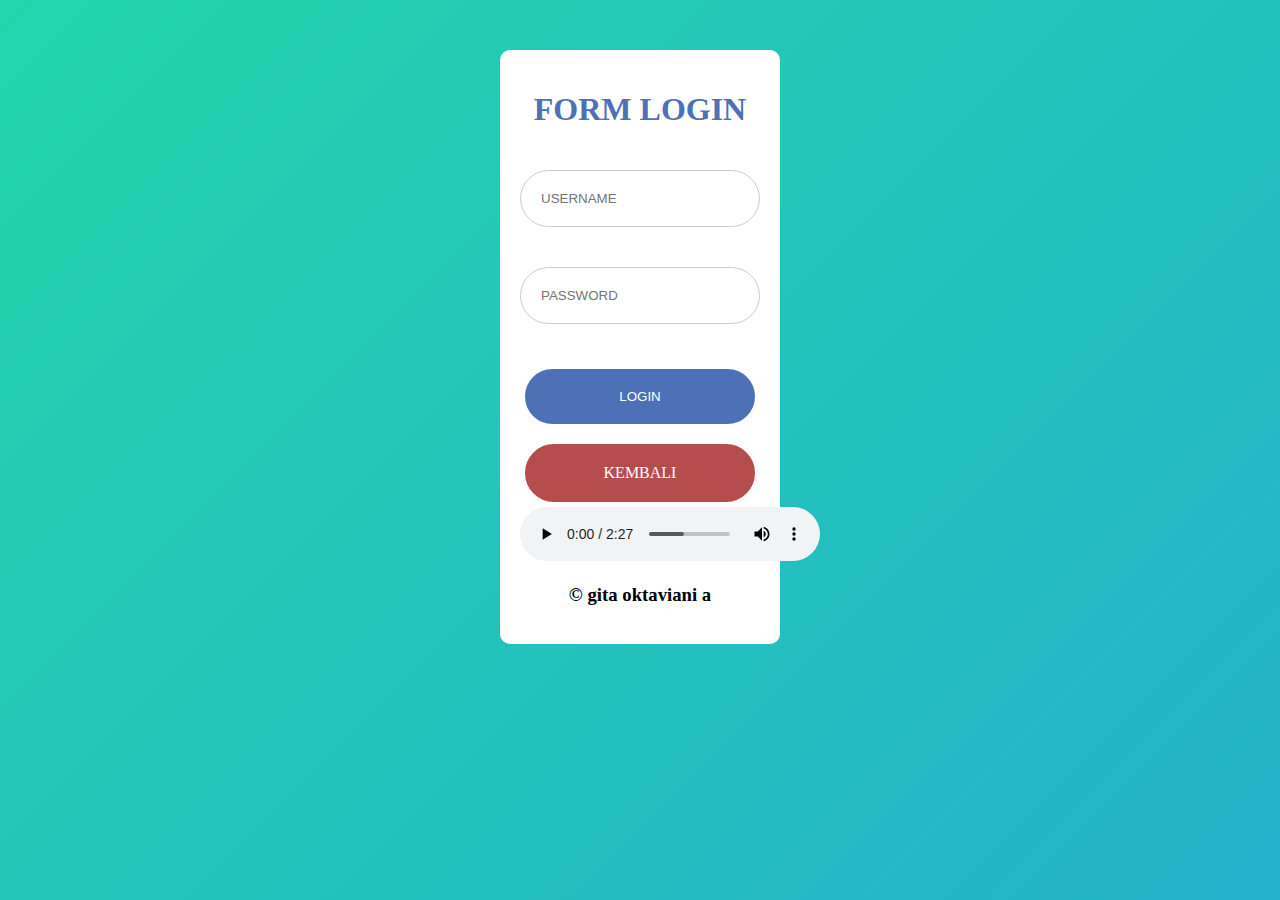
<file: mabim_fasilkom/login.html>
<!DOCTYPE html>
<html>
<head>
    <title>MABIM - LOGIN</title>
    <link rel="stylesheet" href="style.css">
    <style>
        body{
            background: linear-gradient(-45deg, #ee7752, #e73c7e, #23a6d5, #23d5ab);
            background-size: 400% 400%;
            animation: gradient 15s ease infinite;
            height: 100vh;
        }
        @keyframes gradient {
            0% {
                background-position: 0% 50%;
            }
            50% {
                background-position: 100% 50%;
            }
            100% {
                background-position: 0% 50%;
            }
        }
    </style>
</head>
<body>
    <center>
        <div class="warp">
            <div class="bg-login">         
                <h1>FORM LOGIN</h1>
                <form name="Login">
                    <input type="text" placeholder="USERNAME" id="username" name="username"><br>
                    <input type="password" placeholder="PASSWORD" id="password" name="password"><br>
                    <input type="button" value="LOGIN" onclick="Login()">
                    <a href="index.html">KEMBALI</a><br>
                    <audio src="media/Mars-HIMASI.mp3" controls></audio>
                </form>
                <footer><h3>&copy; gita oktaviani a</h3></footer>
            </div>
        </div>
    </center>
    <script src="skin.js"></script>
</body>
</html>
</file>
<file: mabim_fasilkom/style.css>
body{
		margin: 0px;
}
/*HALAMAN INDEX*/
nav{

	background-color: blue;
	overflow: hidden;
}
nav a {
	text-decoration: none;
	color: #fff;
	padding: 20px;
	float: right;
}

nav a:hover {
	text-decoration: none;
	background: skyblue;
	color: black;
	padding: 10px;
	float: right;
}
nav img {
	float: left;
}

h1{
	color: #4d70b6;
}

/*HALAMAN INDEX*/

/*HALAMAN LOGIN*/

.warp{
    padding: 50px 500px 50px 500px;
}

.bg-login{
    background-color: #FFFFFF;
    padding: 20px;
    border-radius: 10px;
}
input[type=text], input[type=password] {
    width: 100%;
    padding: 20px;
    margin: 20px 0px 20px 0px;
    display: inline-block;
    border: 1px solid #ccc;
    box-sizing: border-box;
    border-radius: 100px;
}
input[type=button] {
    background-color: #4d70b6;
    color: #FFFFFF;
    width: 100%;
    padding: 20px;
    margin: 20px 0px 10px 0px;
    display: inline-block;
    border: 5px solid #FFFFFF;
    box-sizing: border-box;
    border-radius: 100px;
}
  
input[type=button]:hover{
    background-color: #FFFFFF;
    color: #4d70b6;
    width: 100%;
    padding: 20px;
    margin: 20px 0px 10px 0px;
    display: inline-block;
    border: 5px solid #4d70b6;
    box-sizing: border-box;
    border-radius: 100px;
}

form a{
    background-color: #b64d4d;
    color: #FFFFFF;
    width: 100%;
    padding: 20px;
    display: inline-block;
    border: 5px solid #FFFFFF;
    box-sizing: border-box;
    border-radius: 100px;
    text-decoration: none;
}

form a:hover{
    background-color: #FFFFFF;
    color: #b64d4d;
    width: 100%;
    padding: 20px;
    display: inline-block;
    border: 5px solid #b64d4d;
    box-sizing: border-box;
    border-radius: 100px;
    text-decoration: none;
}
/* HALAMAN LOGIN */
</file>
